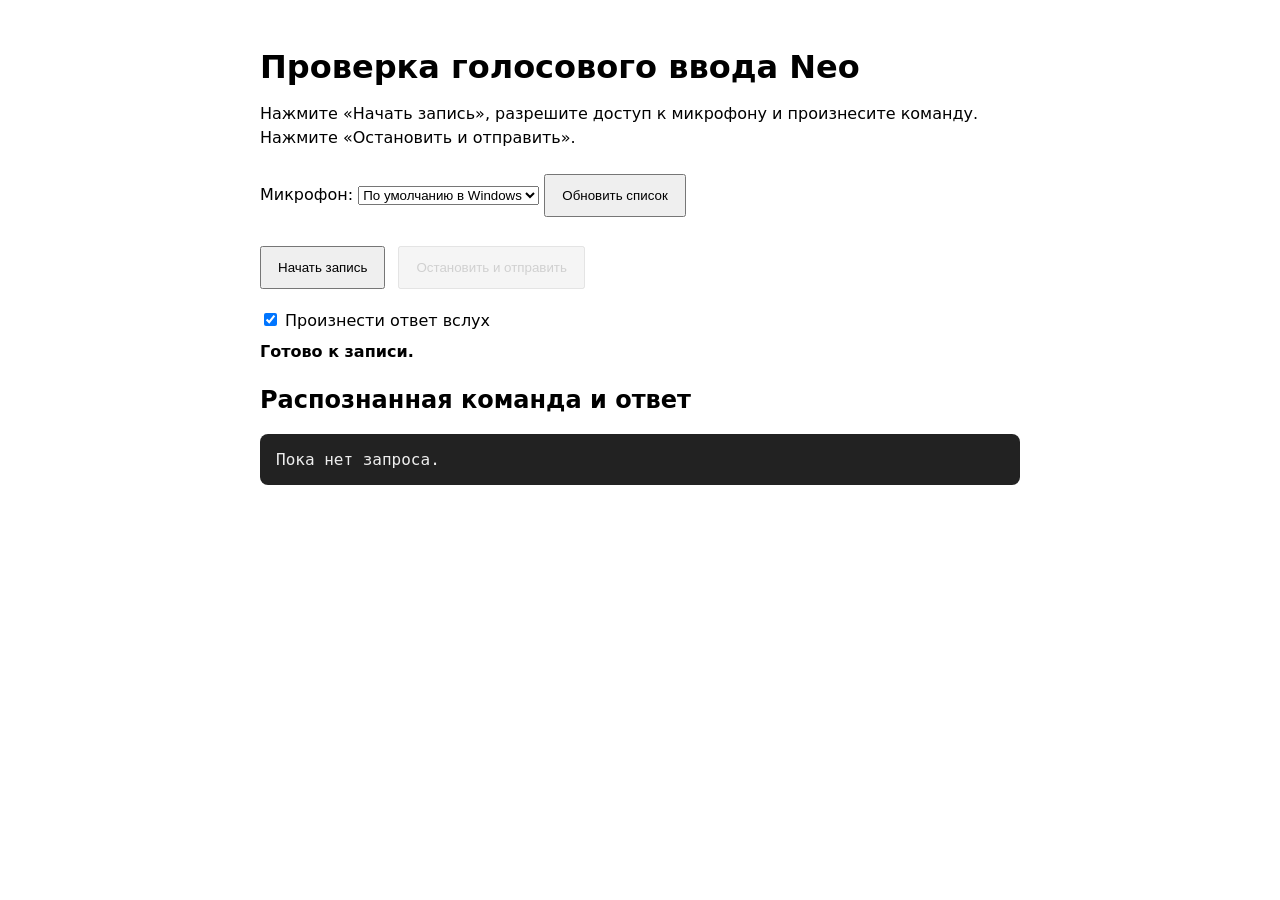
<file: neo/backend/app/api/voice_test.html>
<!doctype html>
<html lang="ru">
<head>
  <meta charset="utf-8">
  <meta name="viewport" content="width=device-width, initial-scale=1">
  <title>Neo — проверка микрофона</title>
  <style>
    :root { color-scheme: light dark; font: 16px system-ui, sans-serif; }
    body { max-width: 760px; margin: 3rem auto; padding: 0 1rem; }
    h1 { margin-bottom: .4rem; }
    p { line-height: 1.5; }
    button { padding: .75rem 1rem; margin: .5rem .5rem .5rem 0; cursor: pointer; }
    button:disabled { cursor: not-allowed; opacity: .55; }
    label { display: block; margin: .8rem 0; }
    #status { min-height: 1.5rem; font-weight: 600; }
    pre { white-space: pre-wrap; overflow-wrap: anywhere; padding: 1rem; border-radius: .5rem; background: #222; color: #eee; }
  </style>
</head>
<body>
  <h1>Проверка голосового ввода Neo</h1>
  <p>Нажмите «Начать запись», разрешите доступ к микрофону и произнесите команду. Нажмите «Остановить и отправить».</p>
  <label>Микрофон: <select id="microphone"><option value="">По умолчанию в Windows</option></select>
    <button id="refresh" type="button">Обновить список</button>
  </label>
  <button id="start">Начать запись</button>
  <button id="stop" disabled>Остановить и отправить</button>
  <label><input id="speak" type="checkbox" checked> Произнести ответ вслух</label>
  <div id="status" role="status" aria-live="polite">Готово к записи.</div>
  <h2>Распознанная команда и ответ</h2>
  <pre id="result">Пока нет запроса.</pre>
  <script>
    const startButton = document.querySelector('#start');
    const stopButton = document.querySelector('#stop');
    const microphoneSelect = document.querySelector('#microphone');
    const refreshButton = document.querySelector('#refresh');
    const status = document.querySelector('#status');
    const result = document.querySelector('#result');
    let recorder;
    let stream;
    let chunks = [];

    async function refreshMicrophones() {
      let permissionStream;
      try {
        permissionStream = await navigator.mediaDevices.getUserMedia({ audio: true });
        const selected = microphoneSelect.value;
        const inputs = (await navigator.mediaDevices.enumerateDevices())
          .filter(device => device.kind === 'audioinput');
        microphoneSelect.replaceChildren(new Option('По умолчанию в Windows', ''));
        inputs.forEach((device, index) => {
          microphoneSelect.add(new Option(device.label || `Микрофон ${index + 1}`, device.deviceId));
        });
        if (inputs.some(device => device.deviceId === selected)) microphoneSelect.value = selected;
        status.textContent = 'Список микрофонов обновлён. Выберите устройство и начните запись.';
      } catch (error) {
        status.textContent = `Не удалось получить список микрофонов: ${error.message}`;
      } finally {
        permissionStream?.getTracks().forEach(track => track.stop());
      }
    }
    refreshButton.addEventListener('click', refreshMicrophones);

    function chooseMimeType() {
      const options = ['audio/webm;codecs=opus', 'audio/webm', 'audio/mp4', 'audio/ogg;codecs=opus'];
      return options.find(type => MediaRecorder.isTypeSupported(type)) || '';
    }

    startButton.addEventListener('click', async () => {
      try {
        if (!navigator.mediaDevices?.getUserMedia || !window.MediaRecorder) {
          throw new Error('Браузер не поддерживает запись микрофона. Откройте страницу в актуальном Chrome или Edge.');
        }
        const selectedDevice = microphoneSelect.value;
        const audioConstraints = {
          echoCancellation: true,
          noiseSuppression: true,
          autoGainControl: true,
        };
        if (selectedDevice) audioConstraints.deviceId = { exact: selectedDevice };
        stream = await navigator.mediaDevices.getUserMedia({ audio: audioConstraints });
        const selected = microphoneSelect.value;
        const inputs = (await navigator.mediaDevices.enumerateDevices())
          .filter(device => device.kind === 'audioinput');
        microphoneSelect.replaceChildren(new Option('По умолчанию в Windows', ''));
        inputs.forEach((device, index) => {
          microphoneSelect.add(new Option(device.label || `Микрофон ${index + 1}`, device.deviceId));
        });
        if (selected && inputs.some(device => device.deviceId === selected)) microphoneSelect.value = selected;
        const mimeType = chooseMimeType();
        recorder = new MediaRecorder(stream, mimeType ? { mimeType } : undefined);
        chunks = [];
        recorder.addEventListener('dataavailable', event => {
          if (event.data.size) chunks.push(event.data);
        });
        recorder.addEventListener('stop', sendRecording, { once: true });
        recorder.start();
        startButton.disabled = true;
        stopButton.disabled = false;
        status.textContent = 'Идёт запись… Говорите после сигнала браузера.';
        result.textContent = '';
      } catch (error) {
        status.textContent = `Не удалось начать запись: ${error.message}`;
        stream?.getTracks().forEach(track => track.stop());
      }
    });

    stopButton.addEventListener('click', () => {
      if (recorder?.state === 'recording') {
        status.textContent = 'Запись остановлена, отправляю аудио на распознавание…';
        stopButton.disabled = true;
        recorder.stop();
        stream?.getTracks().forEach(track => track.stop());
      }
    });

    async function sendRecording() {
      startButton.disabled = false;
      try {
        const type = recorder.mimeType || 'audio/webm';
        const extension = type.includes('mp4') ? 'm4a' : type.includes('ogg') ? 'ogg' : 'webm';
        const audio = new Blob(chunks, { type });
        if (!audio.size) throw new Error('Браузер не записал аудио. Проверьте микрофон и попробуйте снова.');
        const form = new FormData();
        form.append('audio', audio, `voice-command.${extension}`);
        form.append('session_id', 'mic-test');
        form.append('speak', String(document.querySelector('#speak').checked));

        const response = await fetch('/api/voice/command', { method: 'POST', body: form });
        const body = await response.json();
        result.textContent = JSON.stringify(body, null, 2);
        status.textContent = response.ok ? 'Готово.' : `Сервер вернул ошибку ${response.status}.`;
      } catch (error) {
        status.textContent = `Не удалось отправить аудио: ${error.message}`;
      }
    }
  </script>
</body>
</html>
</file>
